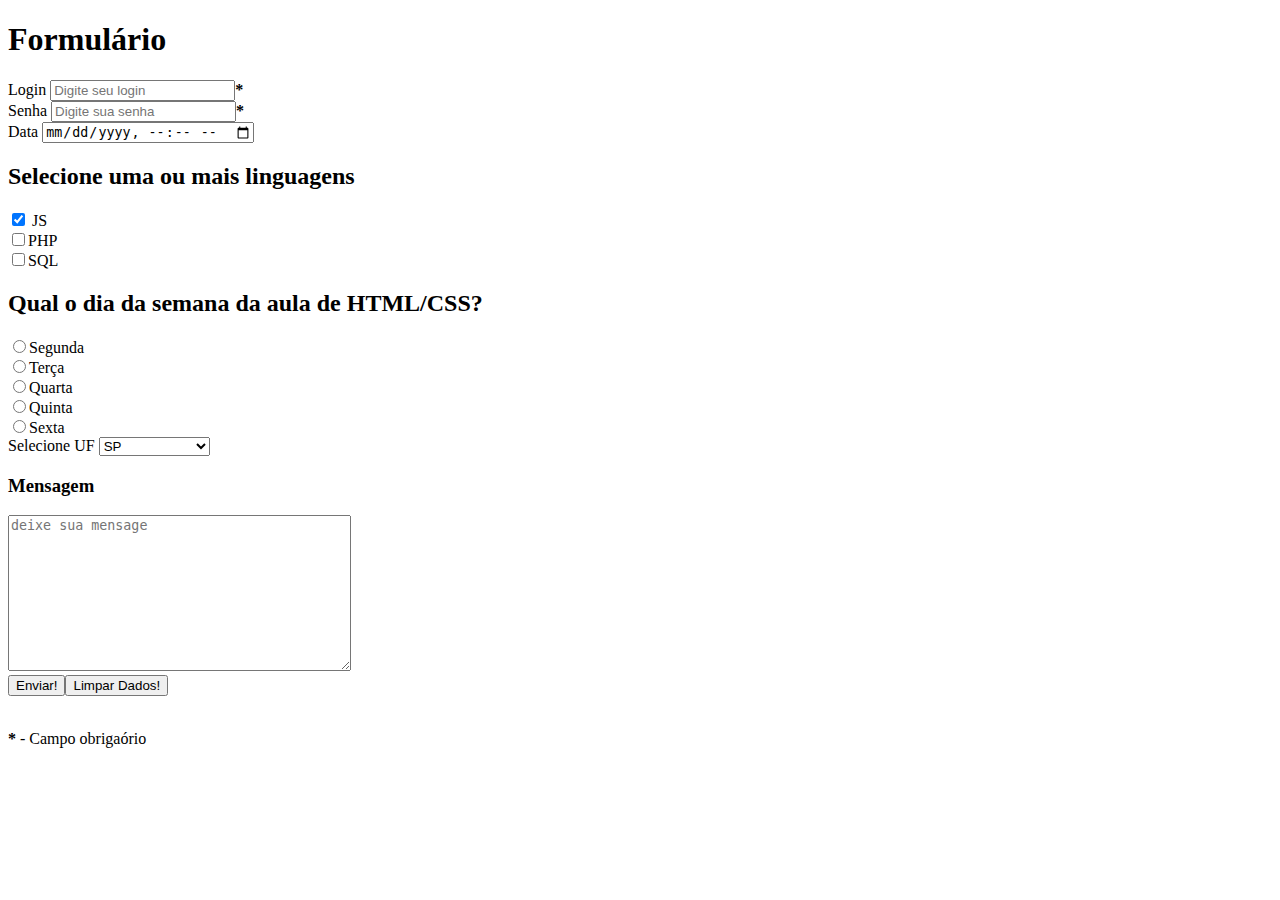
<file: aulas/index.html>
<!DOCTYPE html>
<html lang="pt-br">
<head>
    <meta charset="UTF-8">
    <meta name="viewport" content="width=device-width, initial-scale=1.0">
    <title>Formulário</title>
</head>
<body>
    <h1>Formulário</h1>
    <form name="form1" method="post" action="http://hebertphp.awardspace.us/recebe.php">
        <label for="login">Login</label> <input type="text" id="login" name="login" placeholder="Digite seu login" required><b>*</b><br>
        <label for="senha">Senha</label> <input type="password" id="senha" name="senha" placeholder="Digite sua senha" required><b>*</b><br>
        Data <input type="datetime-local" id="data" name="data"><br>
        <input type="hidden" value="FOI" value="JA FOI">
            <h2>Selecione uma ou mais linguagens</h2>
           <input type="checkbox" name="js" id="js" checked> <label for="js">JS<br></label> <!-- para a caixa ser clicavel ao clicar no nome é obrigatorio ter um id na string-->
           <input type="checkbox" name="php" id="php"><label for="php">PHP<br></label> <!-- label serve para ir/marcar quando vc clicar no escrito -->
           <input type="checkbox" name="sql" id="sql"><label for="sql">SQL<br></label>
                <h2>Qual o dia da semana da aula de HTML/CSS?</h2>
                <!--para usar o tipo de marcação que deixe apenas um marcado tera que usar o mesmo name para que nao seja marcado mais de um-->
                
                <input type="radio" name="click" value="segunda" id="segunda" required ><label for="segunda">Segunda<br></label>
                <input type="radio" name="click" value="terça" id="terca"><label for="terca">Terça<br></label>
                <input type="radio" name="click" value="quarta" id="quarta"><label for="quarta">Quarta<br></label>
                <input type="radio" name="click" value="quinta" id="quinta"><label for="quinta">Quinta<br></label>
                <input type="radio" name="click" value="sexta" id="sexta"><label for="sexta">Sexta<br></label>

                Selecione UF <select name="uf">
                    <option value="RJ">Rio De Janeiro</option>
                    <option>MG</option>
                    <option selected>SP</option>
                    <option>ES</option>
                </select><br>
                <h3>Mensagem</h3><textarea name="msg" rows="10" cols="40" placeholder="deixe sua mensage"></textarea><br>
                <!-- o type radio pra funcionar todos os "name" tem que ser igual -->
                <!-- é interessante deixar apenas o valor com algum tipo de acentuamento fora ele o id e o name não são interessante.-->
                <!-- type é o tipo de caixa que ira aparecer sendo texto, checkbox, data -->
                <!-- name é para mandar o  -->
                <!-- o campo radio é o unico que nao vale deixar o checked -->
                <!-- pra deixar o radio como obrigatorio precisa ter em qualquer um pra que seja o comando requiered, mesmo nao sendo marcado o que foi dito obrigatorio  -->
                <!-- para que seja marcado o campo sendo ele type tera que ser "checked", para o select sera "selected" -->
                <!-- hoje em dia nao é necessario usar o velue pra usar, pode usar o select normal mesmo -->
                <!-- textarea é o unico que permite usar quebra de linha -->
                <!-- rows quando maior o numero mais linhas ele deixa, cols quanto maior mais colunas/caracteres ele aceita -->

                <input type="submit" value="Enviar!"><input type="reset"  value="Limpar Dados!">
    </form><br>
    <p><b>*</b> - Campo obrigaório</p>
</body>
</html>
</file>
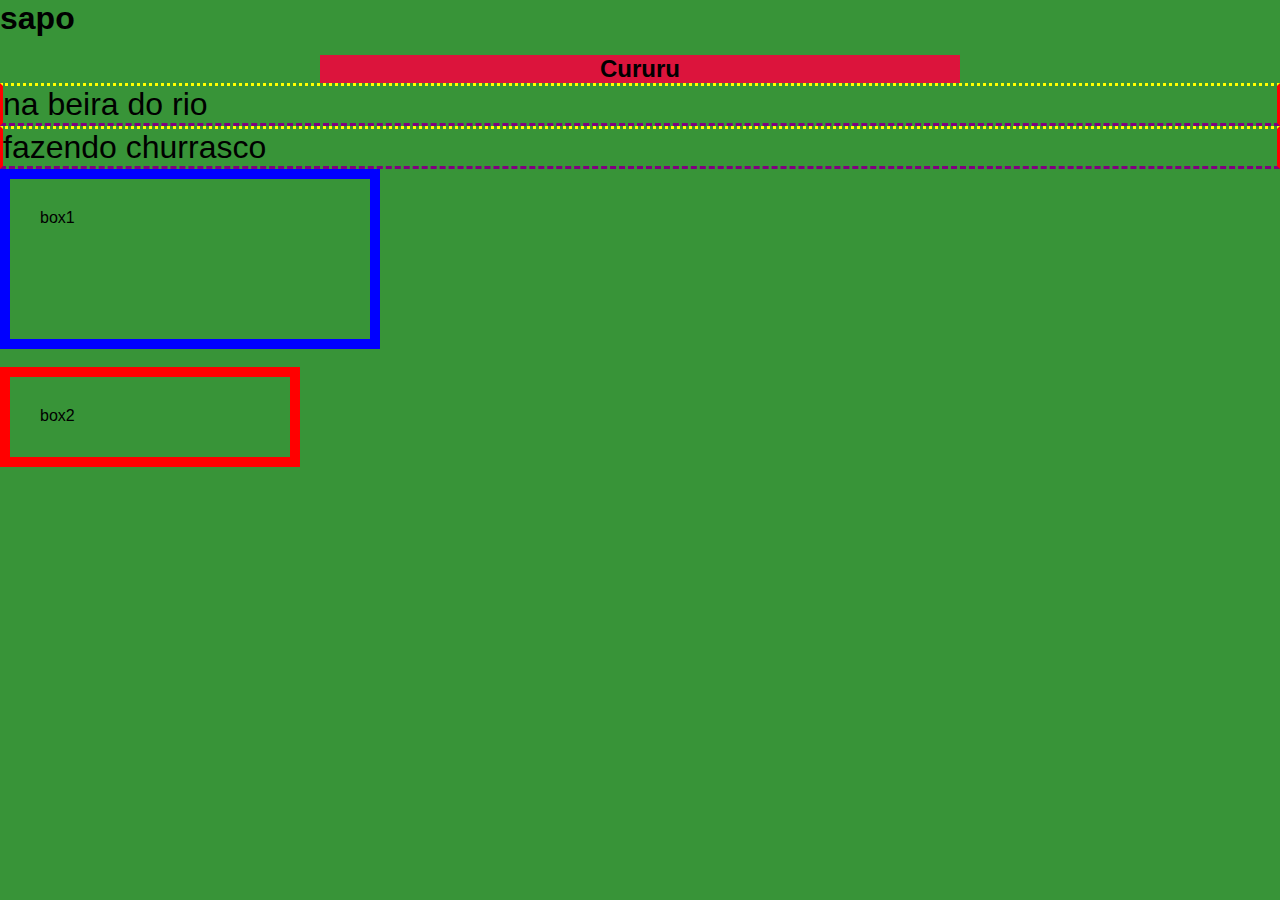
<file: aulas/dev pra int/aula 5/index.html>
<!DOCTYPE html>
<html lang="en">
<head>
    <link rel="stylesheet" href="style.css">
    <meta charset="UTF-8">
    <meta name="viewport" content="width=device-width, initial-scale=1.0">
    <title>Document</title>
</head>
<body>
    <h1> sapo </h1>
    <br>
    <h2>Cururu</h2>

    <div id="container">
        <p> na beira do rio </p>
    
    </div>
    <p>fazendo churrasco</p>
    <div class="box1">box1</div>
    <br>
    <div class="box2">box2</div>
    
    
</body>

</html>
</file>
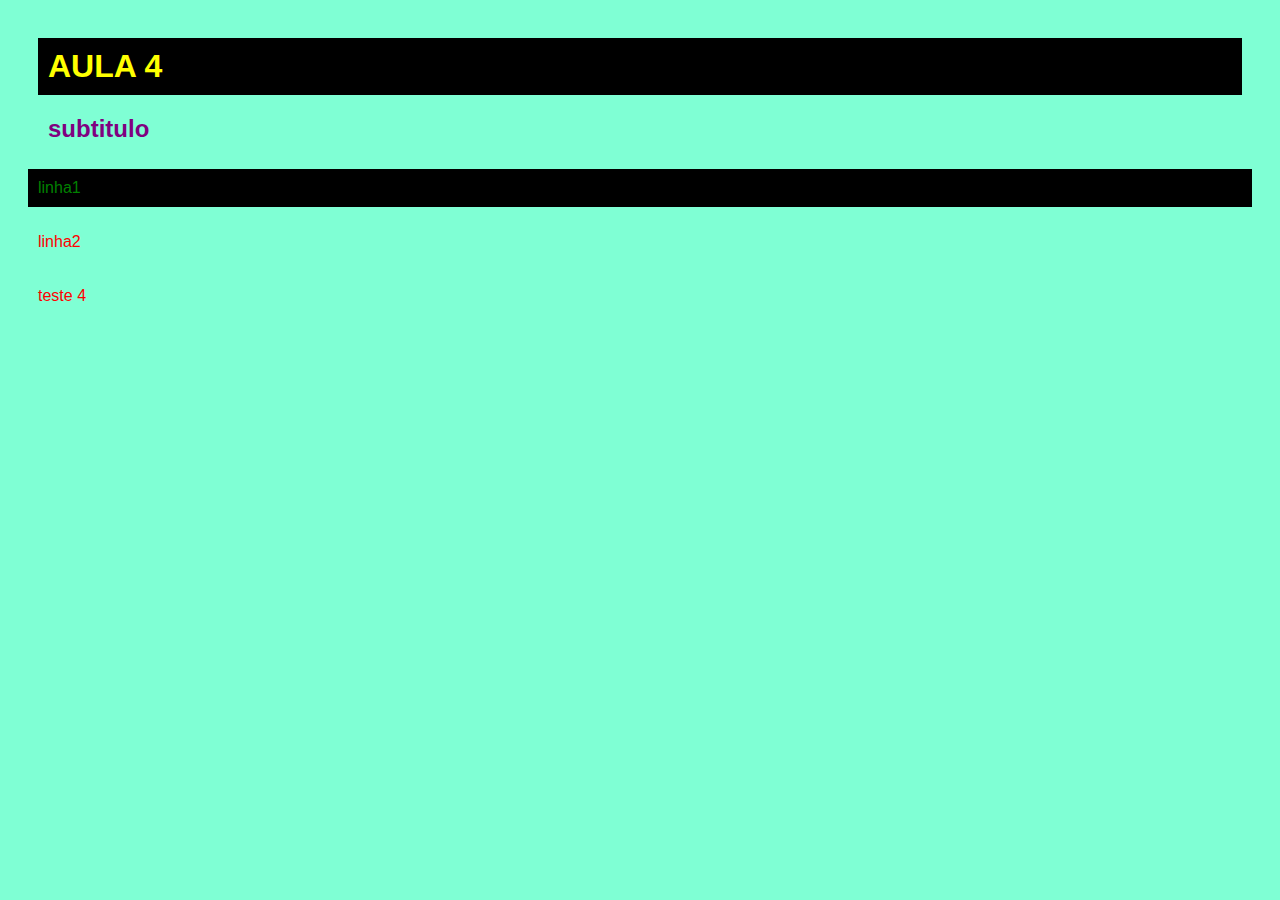
<file: aulas/dev pra int/dev pra int aula 4/index.html>
<!DOCTYPE html>
<html lang="pt-br">
<head>
    <link rel="stylesheet" href="style.css">
    <meta charset="UTF-8">
    <meta name="viewport" content="width=device-width, initial-scale=1.0">
    <title>Document</title>
</head>
<body>
    <h1 id="tit1"class="b2">AULA 4</h1>
    <h2 id="tit2">subtitulo</h2> 
    <p class="c1 b2">linha1</p>
    <p>linha2</p>
    <p>teste 4</p>
    
</body>
</html>
</file>
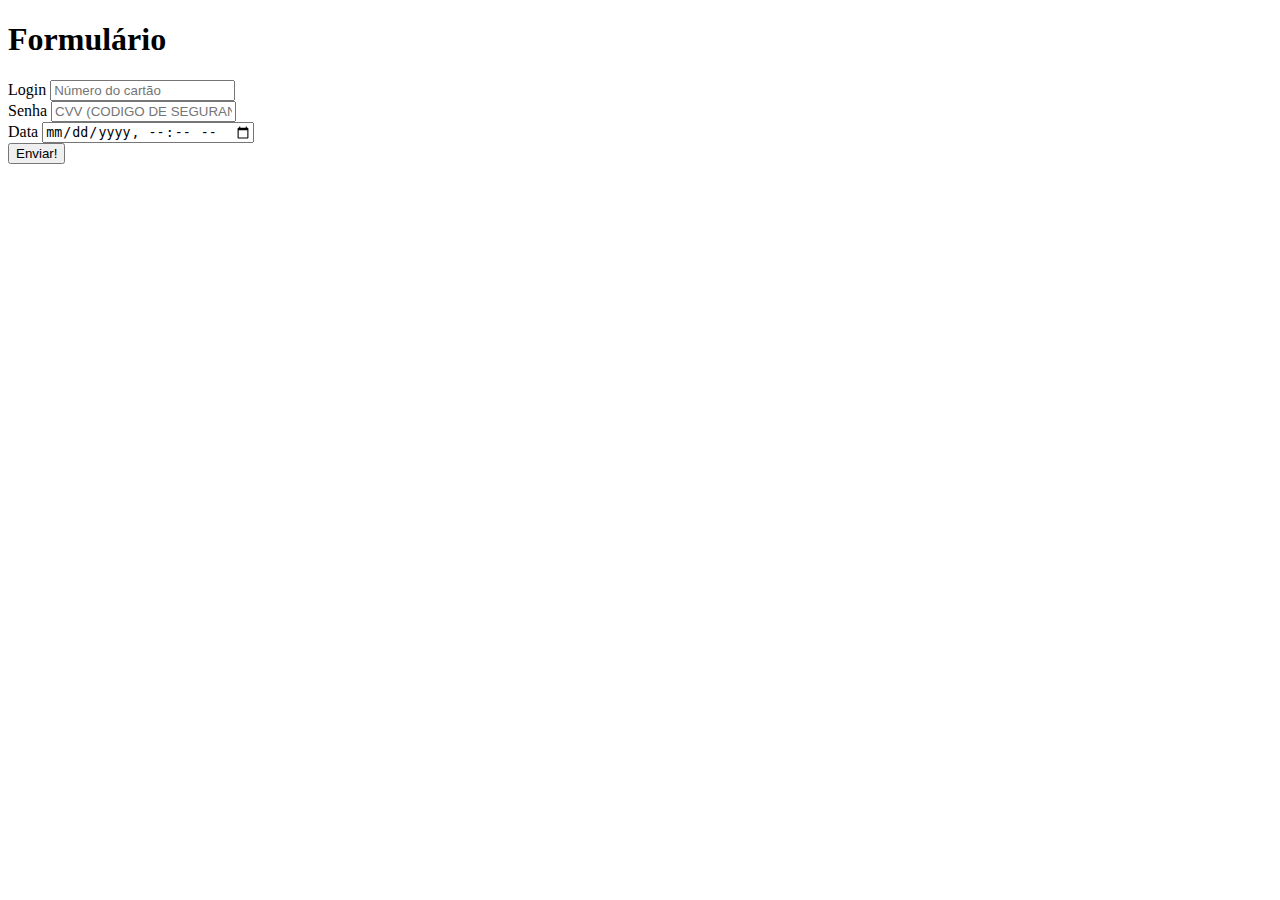
<file: aulas/dev pra int/aula 10/inde.html>
<!DOCTYPE html>
<html lang="pt-br">
<head>
    <meta charset="UTF-8">
    <meta name="viewport" content="width=device-width, initial-scale=1.0">
    <title>Document</title>
</head>
<body>
    <h1>Formulário</h1>
    <form name="form1" method="post" action="http://hebertphp.awardspace.us/recebe.php">
        Login <input type="text" id="login" name="login" placeholder="Número do cartão" required> <br>
        Senha <input type="password" id="senha" name="senha" placeholder="CVV (CODIGO DE SEGURANÇA)" required><br>
        Data <input type="datetime-local"id="data" name="data"><br> 
        <input type="submit" value="Enviar!">
    </form>
</body>
</html>
</file>
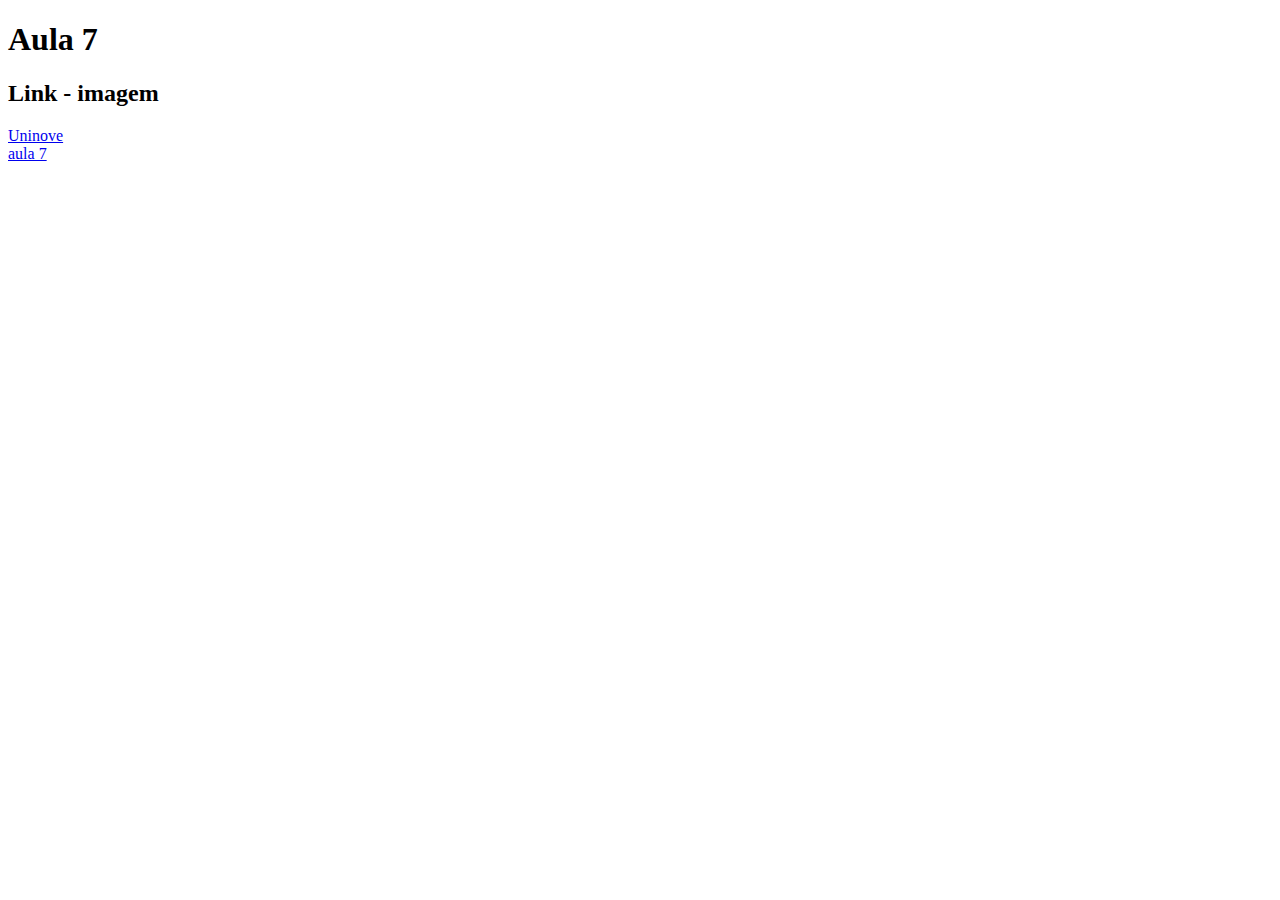
<file: aulas/dev pra int/aula 7/aula.html>
<!DOCTYPE html>
<html lang="en">
<head>
    <meta charset="UTF-8">
    <meta name="viewport" content="width=, initial-scale=1.0">
    <title>Document</title>
</head>
<body>
    <h1> Aula 7 </h1>
    <h2>Link - imagem</h2>
    <a href="https://www.uninove.br"target="_blank"> Uninove</a><br>
    <a href="texto.html"> aula 7</a>
</body>
</html>
</file>
<file: aulas/dev pra int/aula 5/style.css>
*{
margin:0;
padding:0;
box-sizing: border-box;

}
body{
    background-color: hsl(120deg, 45%, 40%);
    font-family: Arial, Helvetica, sans-serif;
}

#container {
    font-size: 2rem;
    
} 
p{
    border-left: 3px  solid red;
    border-right: 3px  solid red;
    border-bottom: 3px  dashed purple;
    border-top: 3px  dotted yellow;
    font-size: 2rem;
}
 h2{ background-color: crimson;
margin:0px auto;
width: 50%; 
text-align: center;


 }
 .box1 {
    box-sizing: content-box;  
    width: 300px;
    height: 100px;
    padding: 30px;  
    border: 10px solid blue;
  }
  .box2 {
    box-sizing: border-box;  
    width: 300px;
    height: 100px;
    padding: 30px;  
    border: 10px solid red;
  }
</file>
<file: aulas/dev pra int/dev pra int aula 4/style.css>
*{
    /* margin: 30px; */
    padding: 10px; 
    font-family: Verdana, Geneva, Tahoma, sans-serif;
}
body{
    background-color: aquamarine;
}
h1{
    font-family:Impact, Haettenschweiler, 'Arial Narrow Bold', sans-serif;
    color:blue;
}
p{
    color:red;
}
#tit1{
    color:yellow;
}
#tit2{
    color:purple;
}
.c1{
    color:green;
}
.b1{
    background-color: white;
}
.b2{
    background-color: black;
}
.c2{
    color:orange;
}
h1, h2{
    margin:10px;
}
p:hover{
    background-color: darkgreen;
    color:lawngreen;
}
</file>
